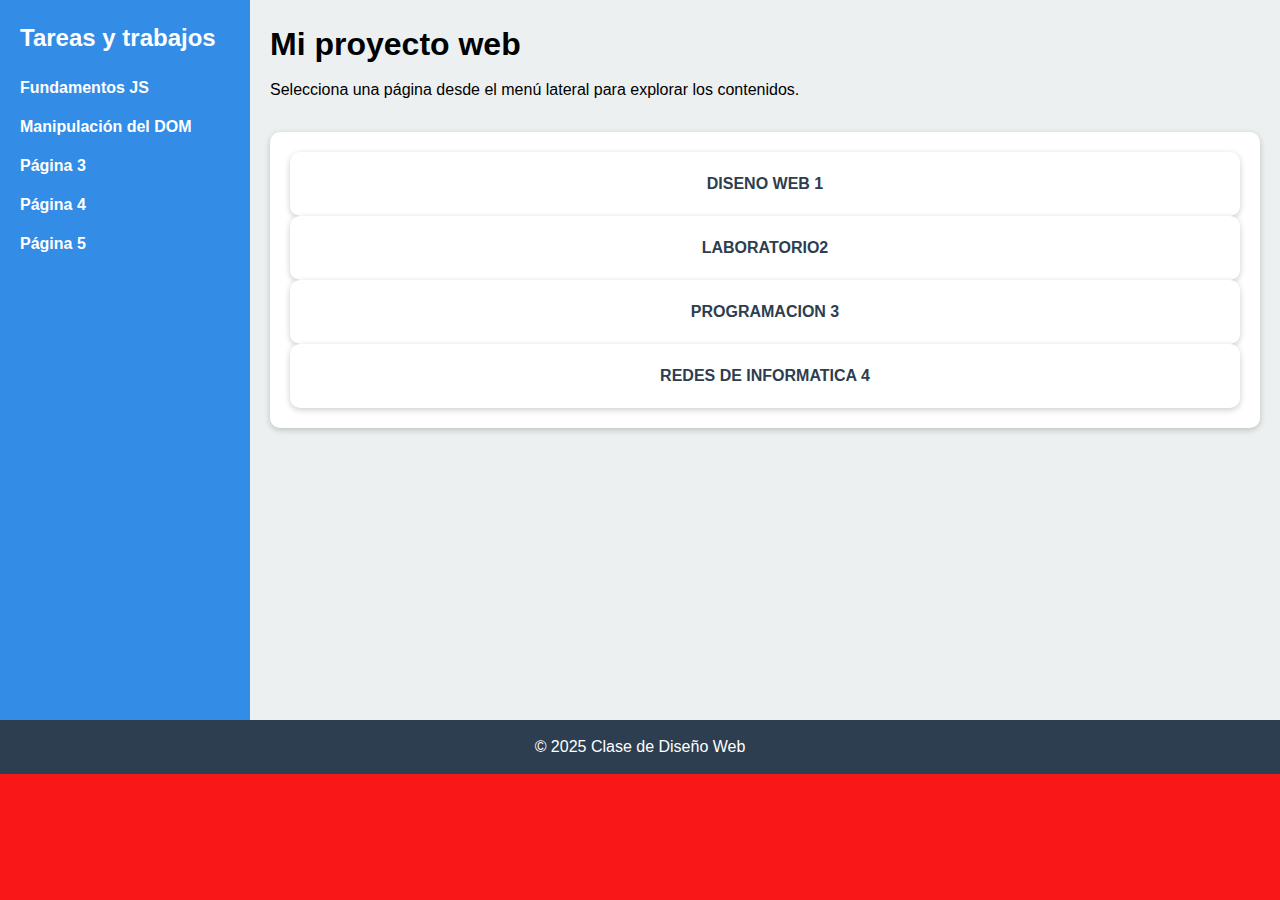
<file: index.html>
<!DOCTYPE html>
<html lang="es">
<head>
    <meta charset="UTF-8">
    <meta name="viewport" content="width=device-width, initial-scale=1.0">
    <title>Diseño Web</title>
    <link rel="stylesheet" href="index.css">
</head>
<body>
    <div class="dashboard">
        <aside class="sidebar">
            <h2>Tareas y trabajos</h2>
            <ul>
                <li><a href="fundamentosJS.html">Fundamentos JS</a></li>
                <li><a href="DOM.html">Manipulación del DOM</a></li>
                <li><a href="1000112044.pdf">Página 3</a></li>
                <li><a href="#">Página 4</a></li>
                <li><a href="#">Página 5</a></li>
            </ul>
        </aside>
        <main class="main-content">
            <header>
                <h1>Mi proyecto web</h1>
                <p>Selecciona una página desde el menú lateral para explorar los contenidos.</p>
            </header>

            <section class="card">
                <div class="card">DISENO WEB 1</div>
                <div class="card">LABORATORIO2</div>
                <div class="card">PROGRAMACION 3</div>
                <div class="card">REDES DE INFORMATICA 4</div>
            </section>
        </main>
    </div>

    <footer>
        <p>&copy; 2025 Clase de Diseño Web</p>
    </footer>
</body>
</html>
</file>
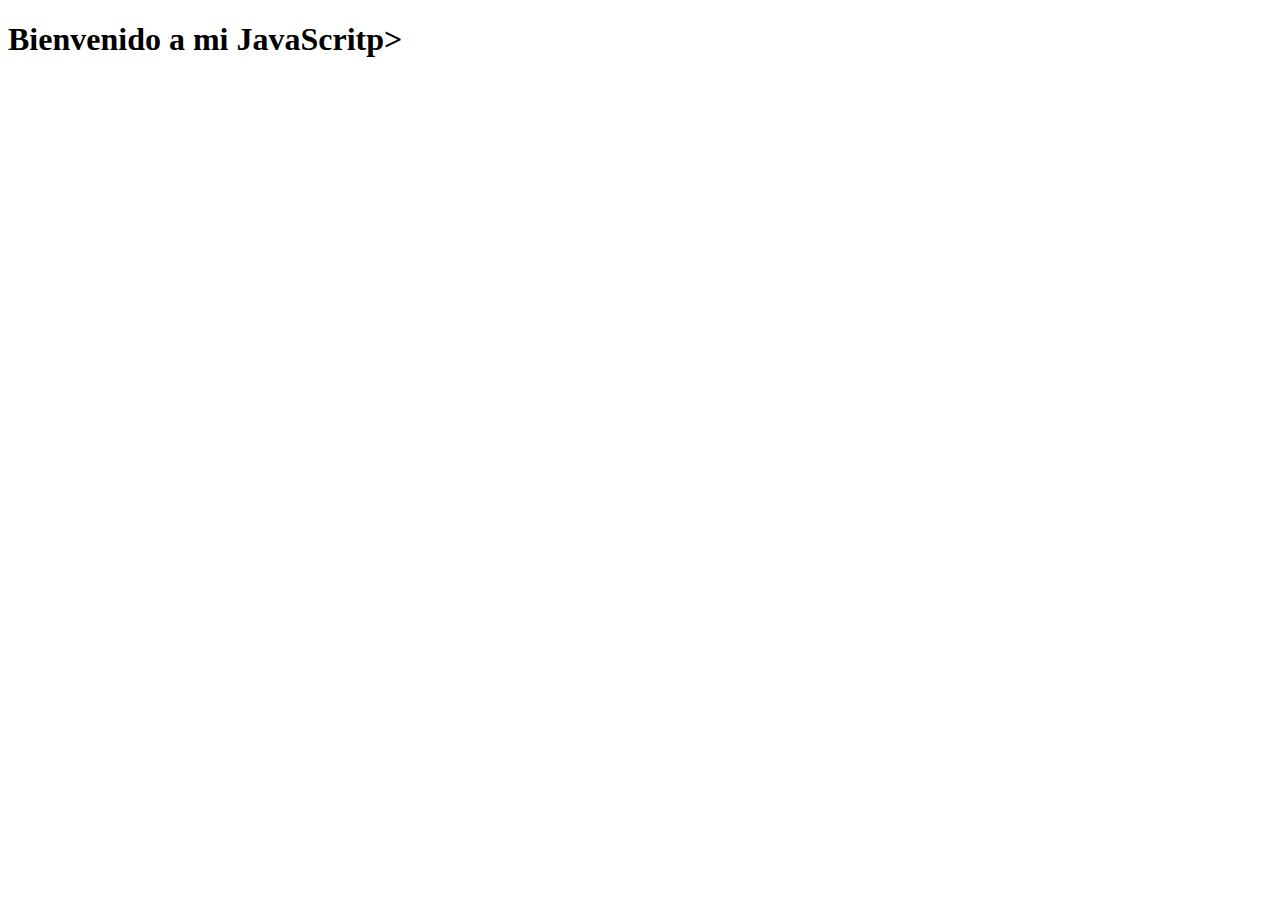
<file: fundamentosjs (2) - copia.html>
<!DOCTYPE html>
<html lang="en">
<head>
    <meta charset="UTF-8"
    <meta name="viewport" content="width=device-width, initial-scalet=1.0">
    <title>fundamentosjs</title>
</head>
<body>


<h1>Bienvenido a mi JavaScritp></h1>

<script>

        //Operaciones Aritmeticas

        + (Suma)
        - (resta)
        * (multiplicacion)

        console.log(totalSuma);
        console.log(resta);

        </script>  

</body> 
</html>
</file>
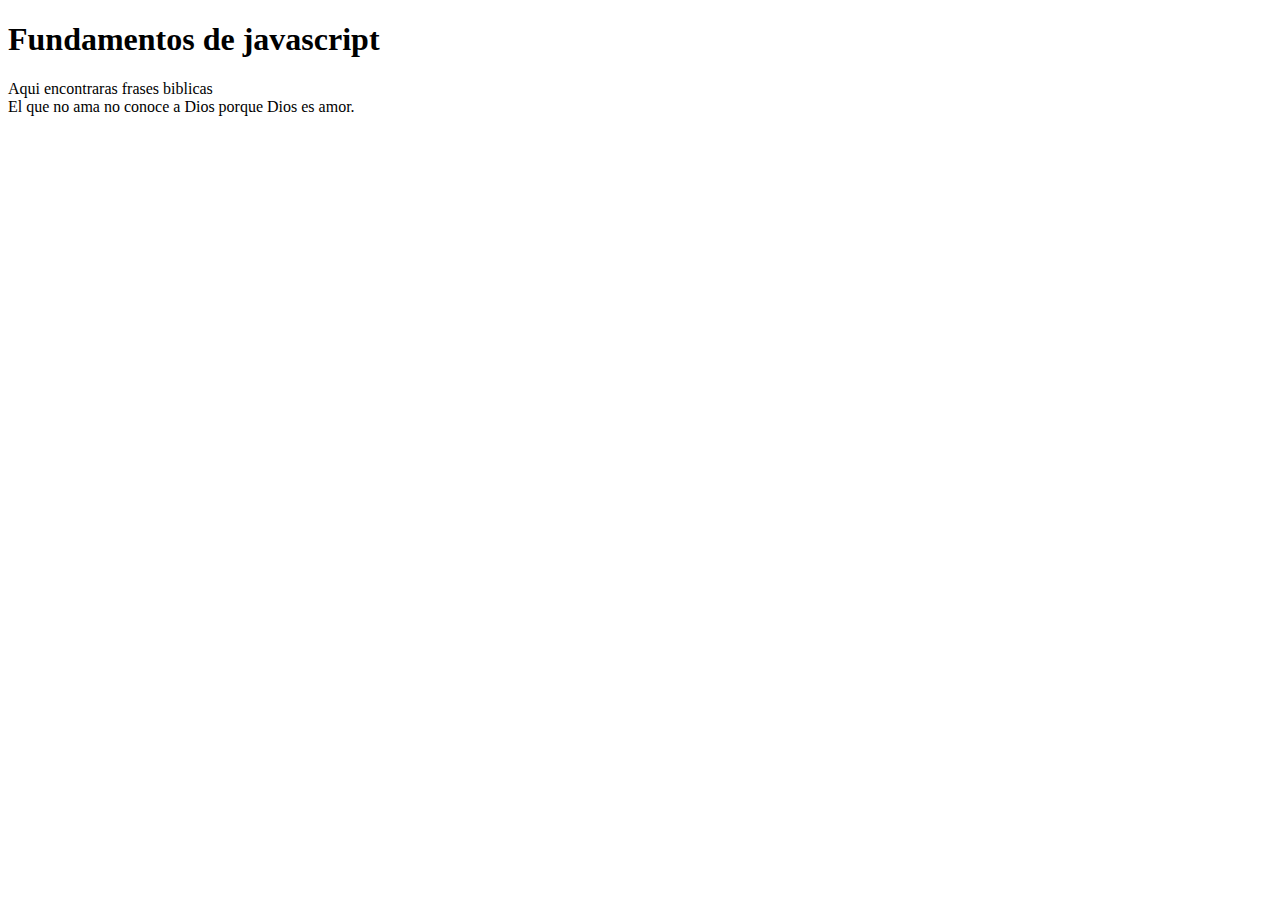
<file: FUNDAMENTOSJS - copia.HTML>
<!DOCTYPE html>
<html lang="en">
<head>
    <meta charset="UTF-8">
    <meta name="viewport" content="width=device-width, initial-scale=1.0">
    <title>Document</title>
</head>
<body>
    <script>
        // fundamentos de javascript
        console.log("Buenos dias mundo");
        console.log("Que este dia sea bendecido para ti");
        document.write("<h1>Fundamentos de javascript</h1>");
        document.write("Aqui encontraras frases biblicas <br>");
        
            document.write("El que no ama no conoce a Dios porque Dios es amor.");
        // Variables
        let Nombre = "Juan";
        const edad = 30;
        //Tipos de Datos
        let numero = 42;// Numero
        let texto = "hola"; //cadena de texto
        let booleano = true; // booleano
        // Estructura de control 

    </script>
</body>
</html>
</file>
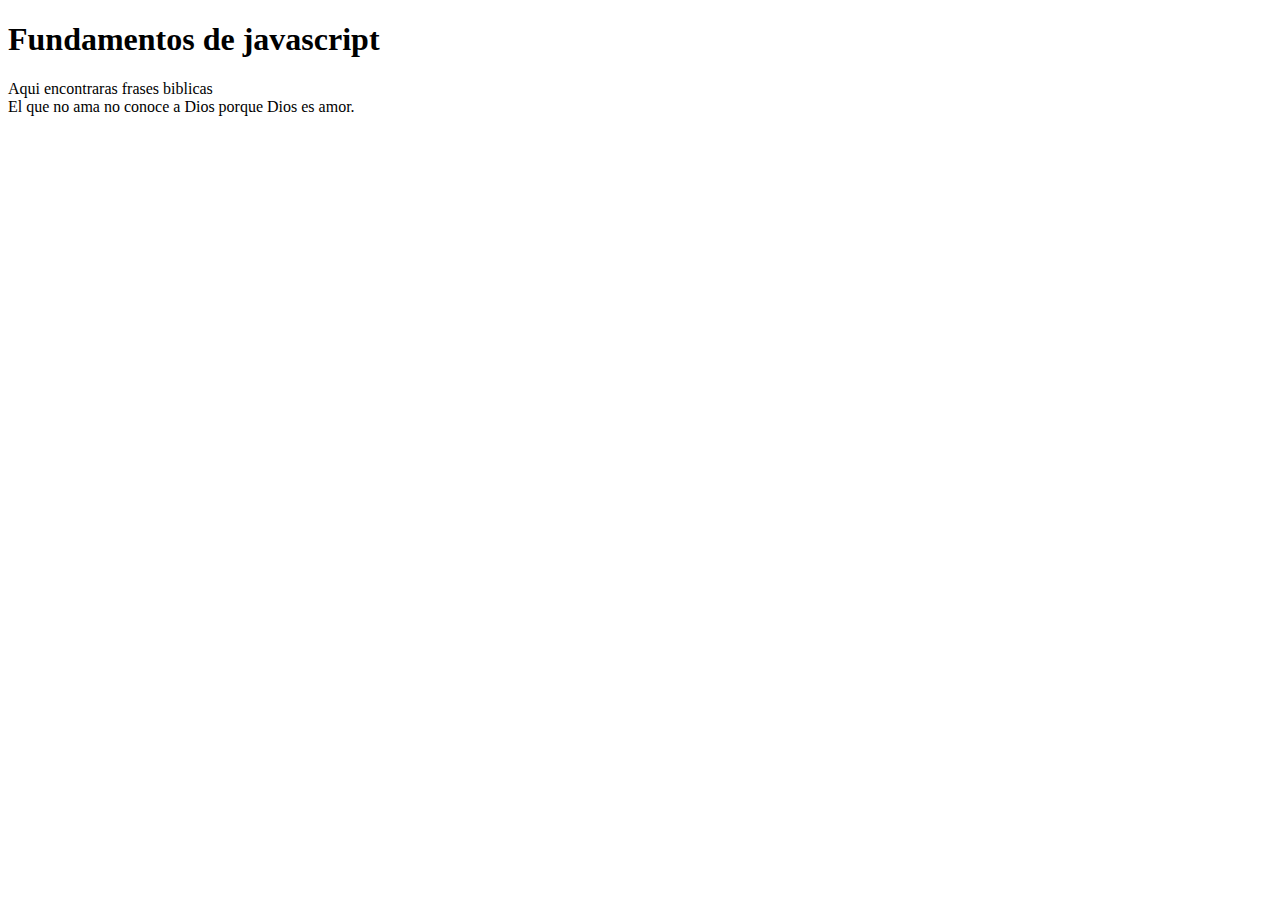
<file: fundamentosJS.html>
<!DOCTYPE html>
<html lang="en">
<head>
    <meta charset="UTF-8">
    <meta name="viewport" content="width=device-width, initial-scale=1.0">
    <title>Document</title>
</head>
<body>
    <script>
        // fundamentos de javascript
        console.log("Buenos dias mundo");
        console.log("Que este dia sea bendecido para ti");
        document.write("<h1>Fundamentos de javascript</h1>");
        document.write("Aqui encontraras frases biblicas <br>");
        
            document.write("El que no ama no conoce a Dios porque Dios es amor.");
        // Variables
        let Nombre = "Juan";
        const edad = 30;
        //Tipos de Datos
        let numero = 42;// Numero
        let texto = "hola"; //cadena de texto
        let booleano = true; // booleano
        // Estructura de control 

    </script>
</body>
</html>
</file>
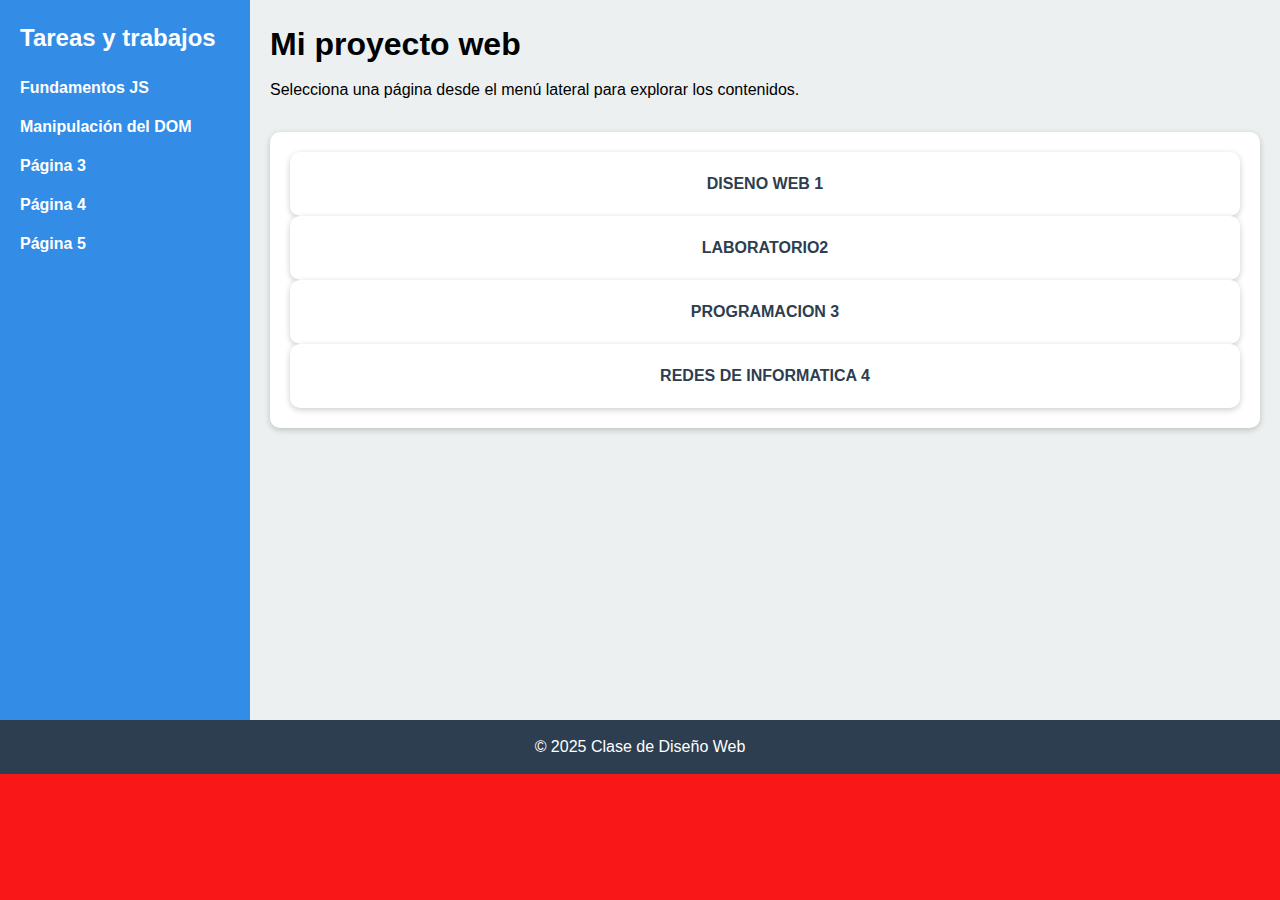
<file: maquetado.html>
<!DOCTYPE html>
<html lang="es">
<head>
    <meta charset="UTF-8">
    <meta name="viewport" content="width=device-width, initial-scale=1.0">
    <title>Diseño Web</title>
    <link rel="stylesheet" href="index.css">
</head>
<body>
    <div class="dashboard">
        <aside class="sidebar">
            <h2>Tareas y trabajos</h2>
            <ul>
                <li><a href="fundamentosJS.html">Fundamentos JS</a></li>
                <li><a href="DOM.html">Manipulación del DOM</a></li>
                <li><a href="#">Página 3</a></li>
                <li><a href="#">Página 4</a></li>
                <li><a href="#">Página 5</a></li>
            </ul>
        </aside>
        <main class="main-content">
            <header>
                <h1>Mi proyecto web</h1>
                <p>Selecciona una página desde el menú lateral para explorar los contenidos.</p>
            </header>

            <section class="card">
                <div class="card">DISENO WEB 1</div>
                <div class="card">LABORATORIO2</div>
                <div class="card">PROGRAMACION 3</div>
                <div class="card">REDES DE INFORMATICA 4</div>
            </section>
        </main>
    </div>

    <footer>
        <p>&copy; 2025 Clase de Diseño Web</p>
    </footer>
</body>
</html>
</file>
<file: index.css>
/* Reset básico */
* {
    margin: 0;
    padding: 0;
    box-sizing: border-box;
}

body {
    font-family: Arial, sans-serif;
    line-height: 1.5;
    background-color: #fa1717;
}

/* Dashboard con Grid */
.dashboard {
    display: grid;
    grid-template-columns: 250px 1fr;
    min-height: 80vh;
}

/* Sidebar */
.sidebar {
    background-color: #338ce6;
    color: #fff;
    padding: 20px;
}

.sidebar h2 {
    margin-bottom: 20px;
    font-size: 1.5em;
}

.sidebar ul {
    list-style: none;
}

.sidebar ul li {
    margin-bottom: 15px;
}

.sidebar ul li a {
    color: #fff;
    text-decoration: none;
    font-weight: bold;
    transition: color 0.3s;
}

.sidebar ul li a:hover {
    color: #f39c12;
}

/* Main Content */
.main-content {
    padding: 20px;
    background-color: #ecf0f1;
}

.main-content header {
    margin-bottom: 30px;
}

.main-content header h1 {
    font-size: 2em;
    margin-bottom: 10px;
}

/* Cards con Grid */
.cards {
    display: grid;
    grid-template-columns: repeat(auto-fit, minmax(200px, 1fr));
    gap: 20px;
}

.card {
    background-color: #fff;
    padding: 20px;
    border-radius: 10px;
    box-shadow: 0 2px 6px rgba(0,0,0,0.2);
    text-align: center;
    font-weight: bold;
    color: #2c3e50;
}

/* Footer */
footer {
    background-color: #2c3e50;
    color: #fff;
    text-align: center;
    padding: 15px;
}

/* Responsive para móviles */
@media (max-width: 768px) {
    .dashboard {
        grid-template-columns: 1fr;
    }

    .sidebar {
        display: flex;
        justify-content: space-around;
        padding: 10px;
    }

    .sidebar ul {
        display: flex;
        gap: 10px;
    }

    .sidebar ul li {
        margin-bottom: 0;
    }

    .main-content {
        padding: 10px;
    }
}
</file>
